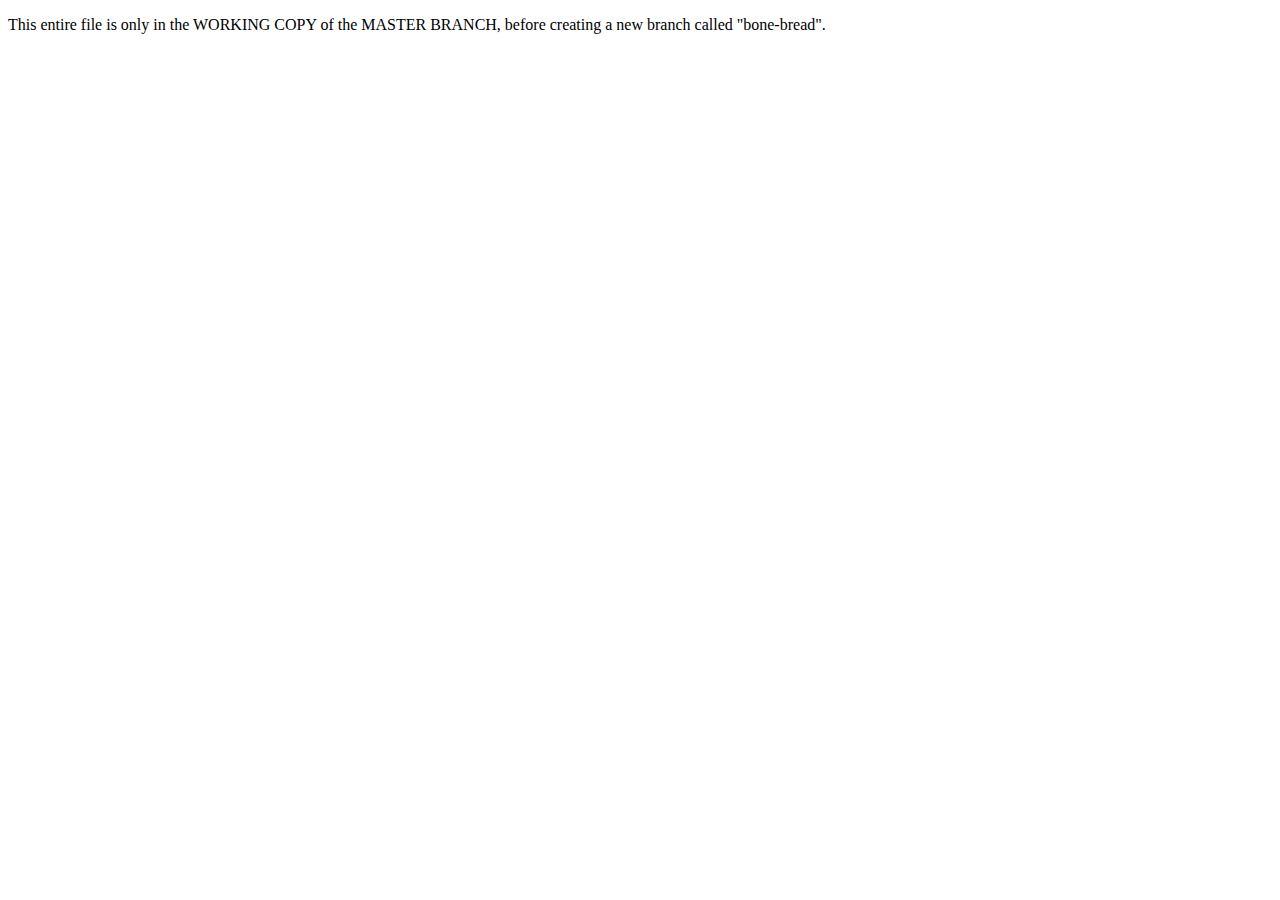
<file: ash-bread.html>
<!DOCTYPE html>
<html lang="en">
<head>
  <meta charset="UTF-8">
  <title>ASH BREAD</title>
</head>
<body>

  <p>
    This entire file is only in the WORKING COPY of the MASTER BRANCH,
    before creating a new branch called "bone-bread".
  </p>

</body>
</html>
</file>
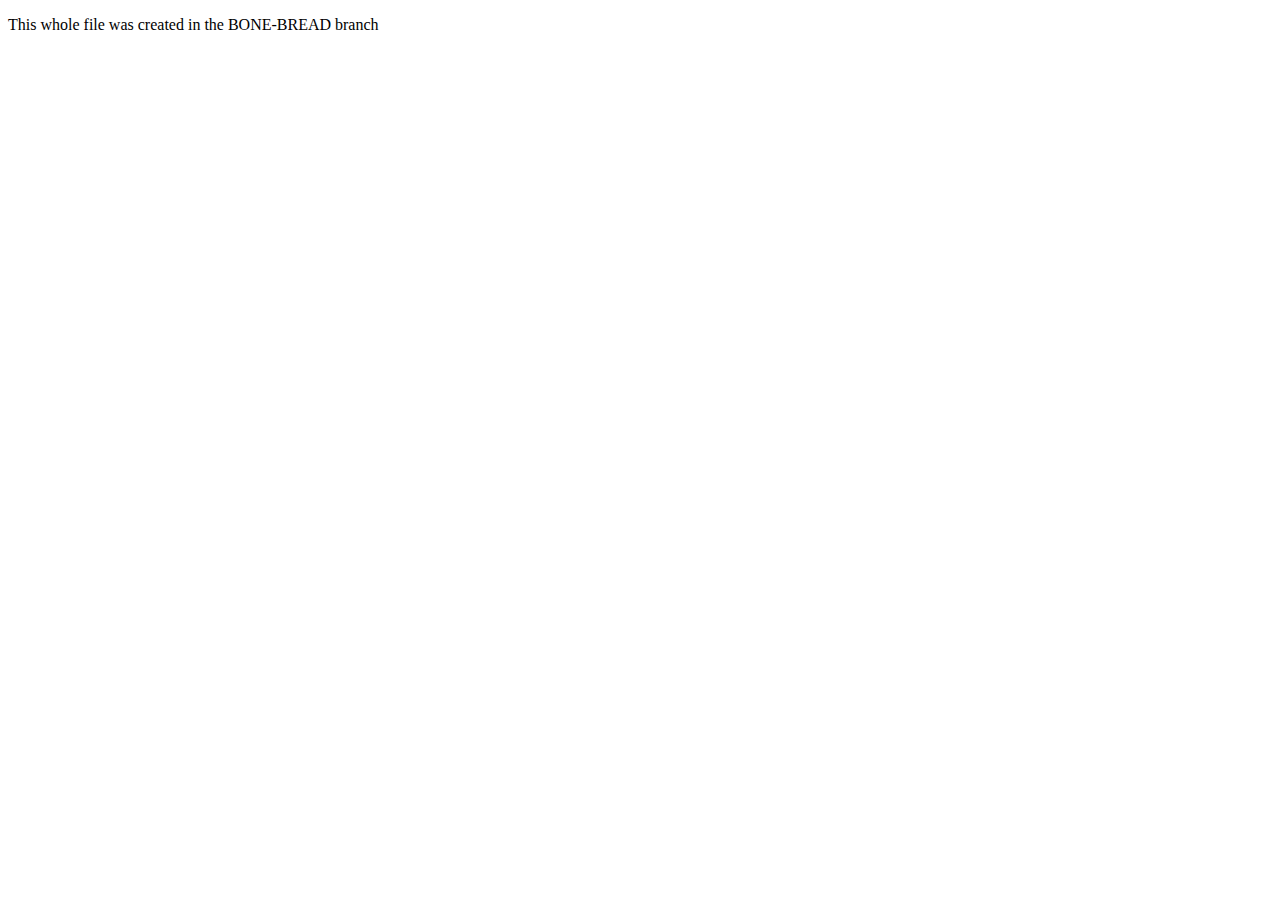
<file: bone-bread.html>
<!DOCTYPE html>
<html lang="en">
<head>
  <meta charset="UTF-8">
  <title>BONE BREAD</title>
</head>
<body>

  <p>
     This whole file was created in the BONE-BREAD branch    
  </p>

</body>
</html>
</file>
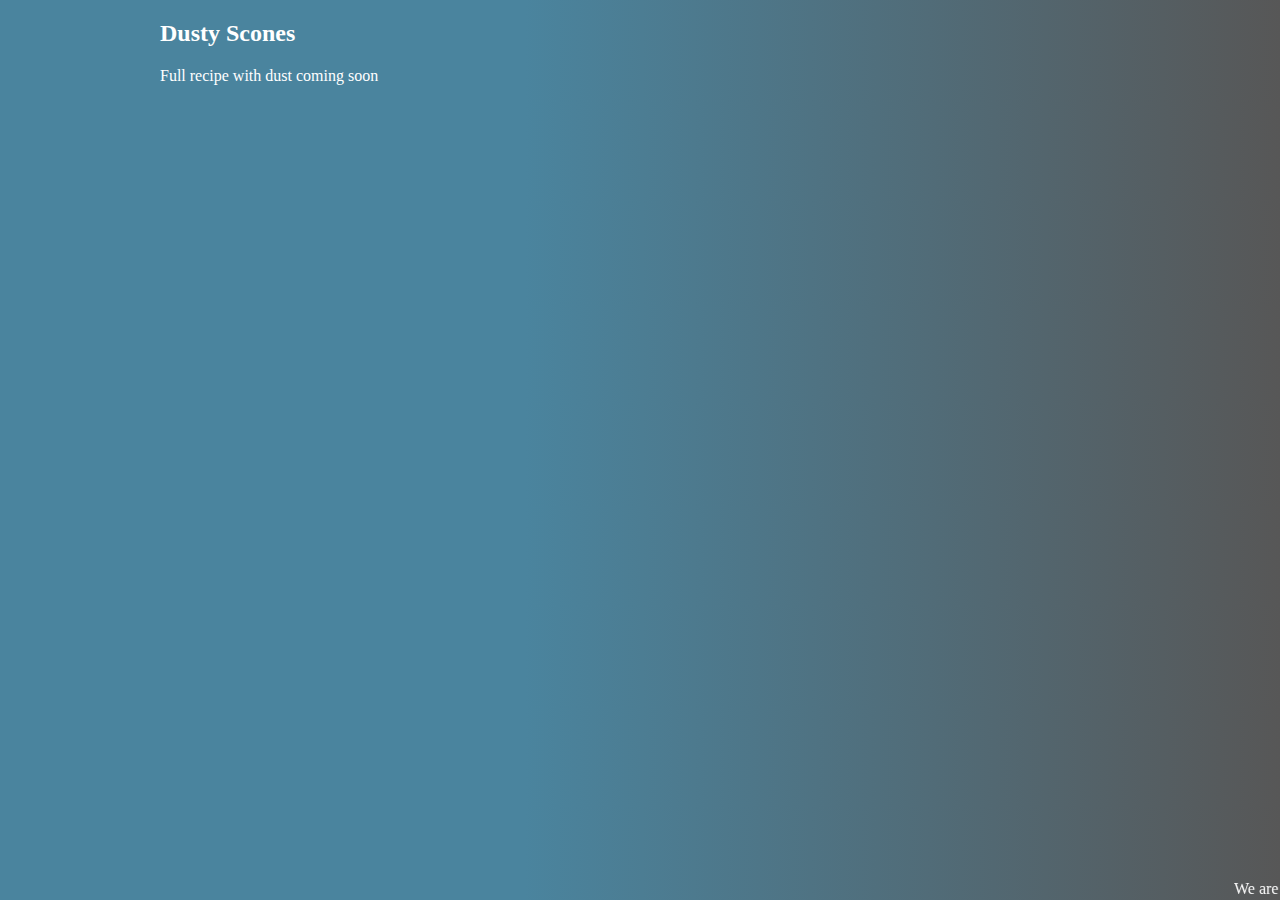
<file: dust-scones.html>
<!DOCTYPE html>
<html lang="en">
<head>
  <meta charset="UTF-8">
  <title>GA Bakery and Hospice</title>
  <link rel="stylesheet" href="css/style.css">
  <script src="js/main.js"></script>
</head>
<body>
  <h2>Dusty Scones </h2>

  <p>Full recipe with dust coming soon</p>


  <marquee>We are not accountable for any teeth you may find in your bread ¯\_(ツ)_/¯ </marquee>

</body>
</html>
</file>
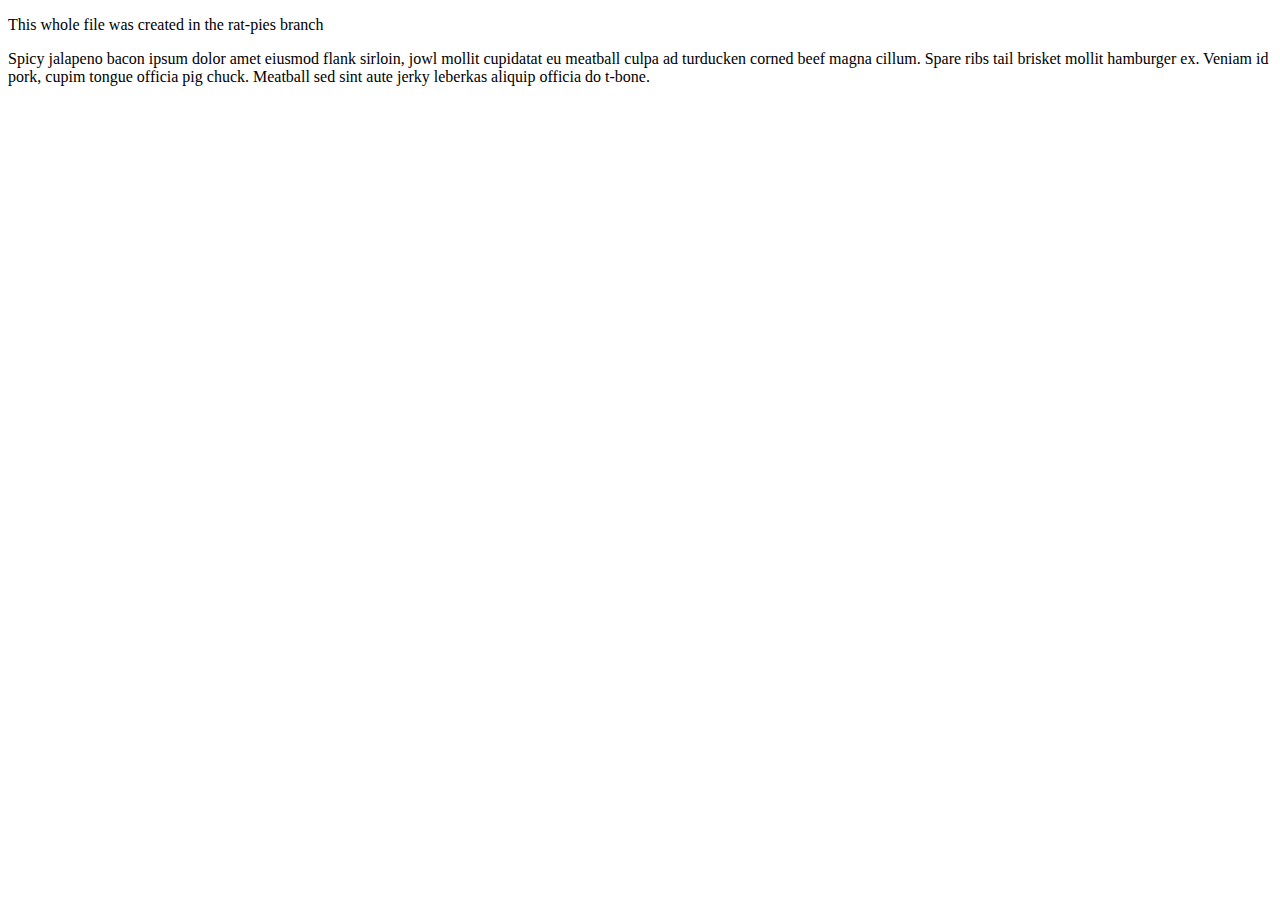
<file: pies.html>
<!DOCTYPE html>
<html lang="en">
<head>
  <meta charset="UTF-8">
  <title>BONE BREAD</title>
</head>
<body>

  <p>
     This whole file was created in the rat-pies branch
  </p>

  <p>Spicy jalapeno bacon ipsum dolor amet eiusmod flank sirloin, jowl mollit cupidatat eu meatball culpa ad turducken corned beef magna cillum. Spare ribs tail brisket mollit hamburger ex. Veniam id pork, cupim tongue officia pig chuck. Meatball sed sint aute jerky leberkas aliquip officia do t-bone.</p>

</body>
</html>
</file>
<file: css/style.css>
body {
  background-color: rebeccapurple;
  background: rgb(74,132,158);
  background: linear-gradient(90deg, rgba(74,132,158,1) 41%, rgba(87,87,87,1) 100%);
  font-family: "Georgia";
  color: white;
  margin: 0 auto;
  max-width: 960px;
}

a {
  color: white
}

marquee{
  position:fixed;
  bottom: 0
}
</file>
